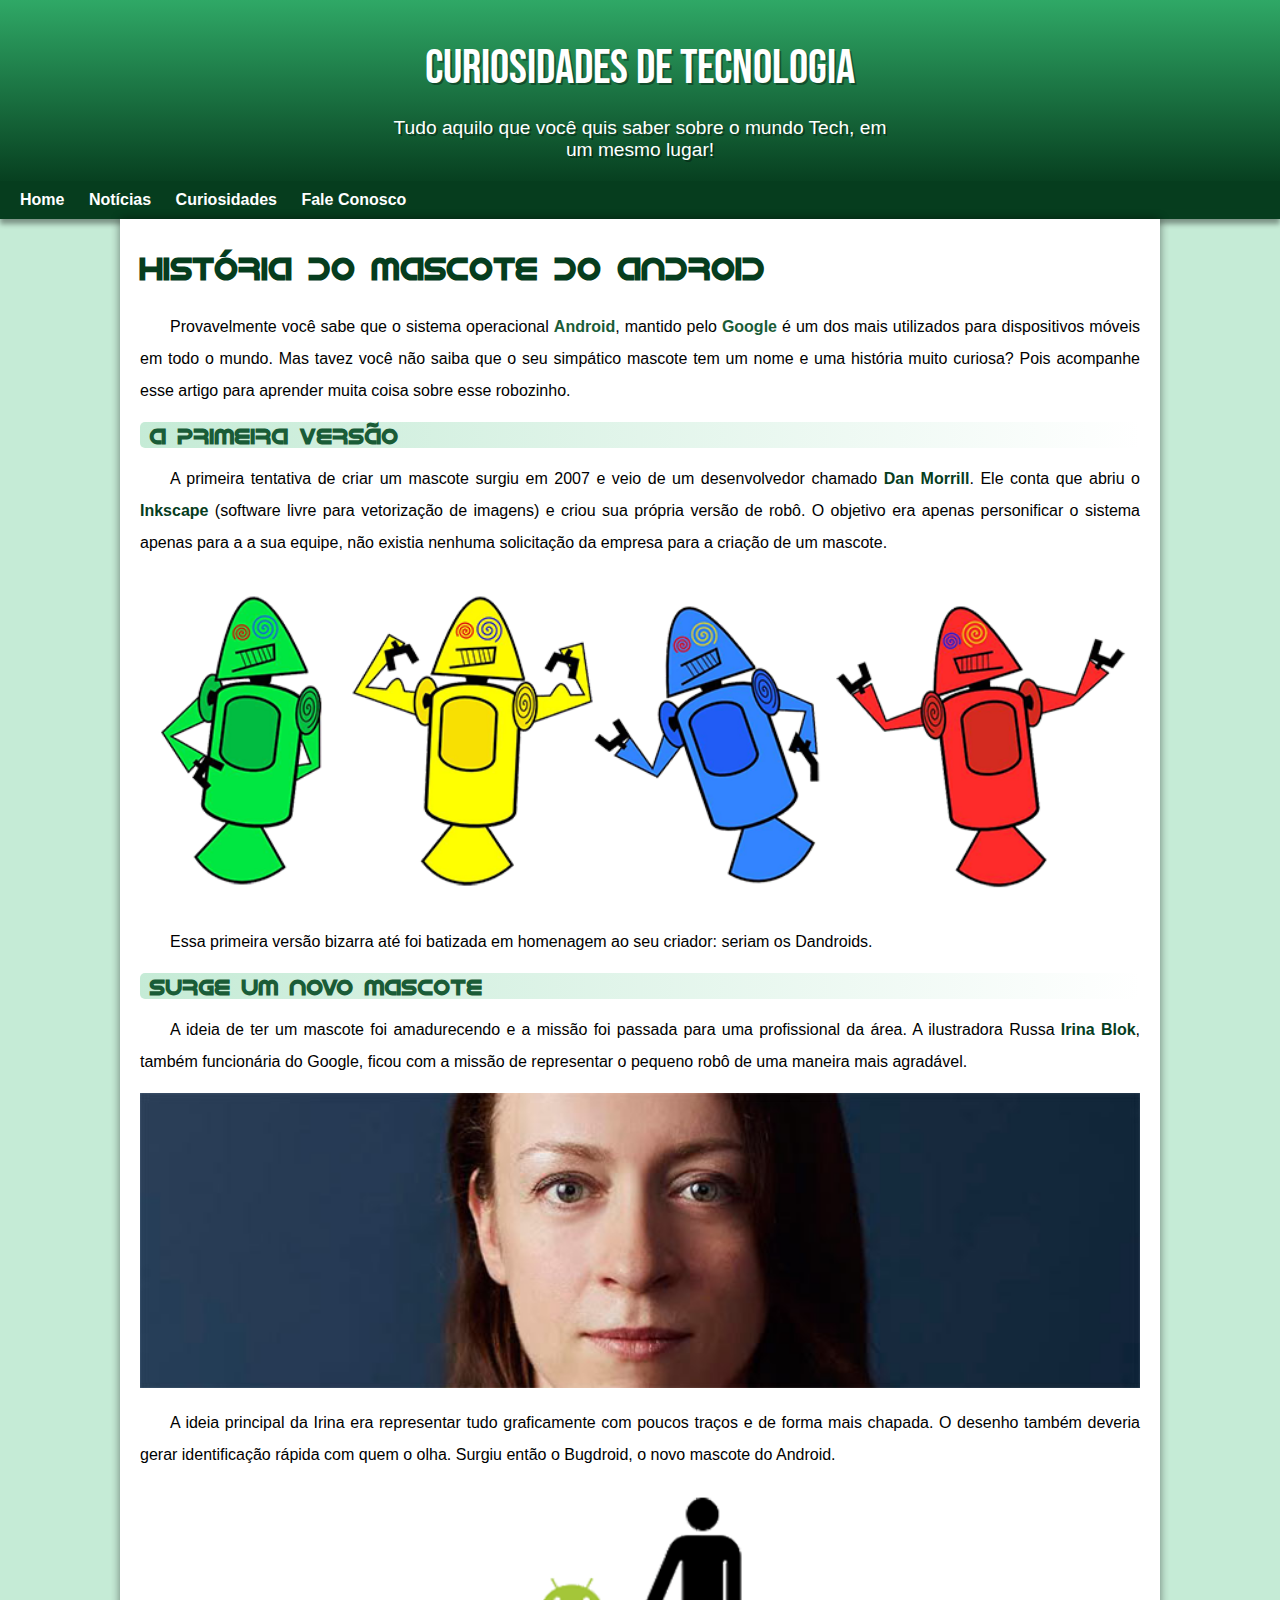
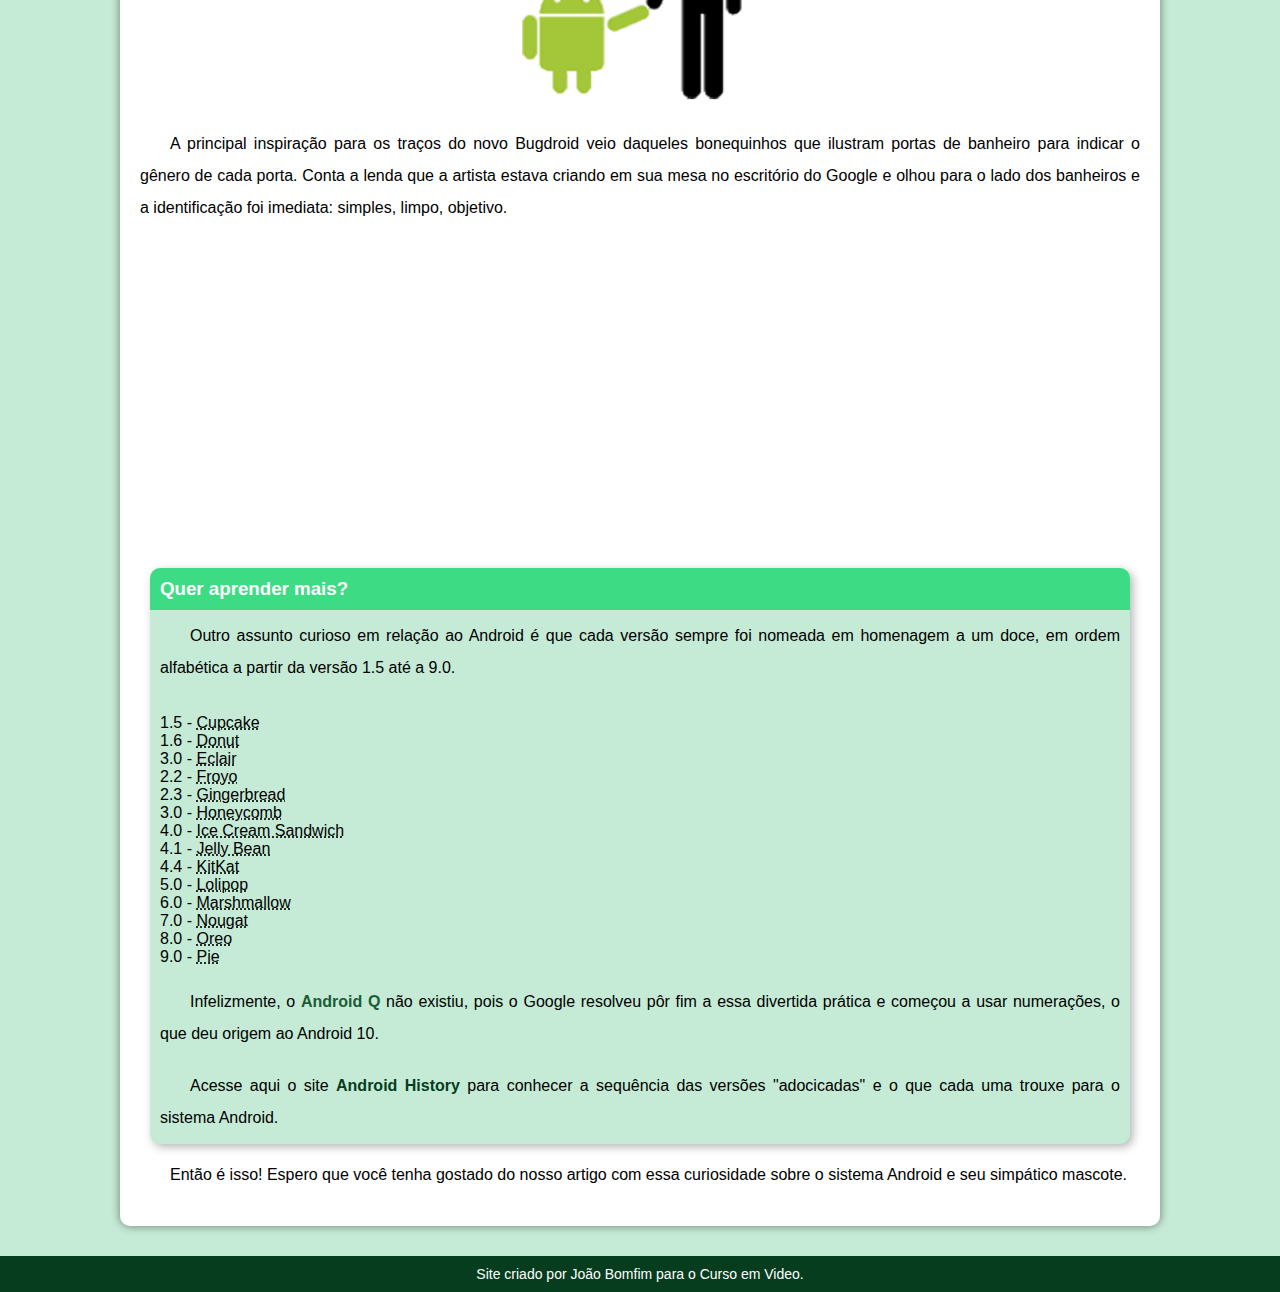
<file: index.html>
<!DOCTYPE html>
<html lang="pt-br">
<head>
    <meta charset="UTF-8">
    <meta http-equiv="X-UA-Compatible" content="IE=edge">
    <meta name="viewport" content="width=device-width, initial-scale=1.0">
    <link rel="shortcut icon" href="imagens/favicon.ico" type="image/x-icon">
    <link rel="stylesheet" href="styles/style.css">
    <title>Como surgiu o Android?</title>
</head>
<body>
    <header>
        <h1>Curiosidades de Tecnologia</h1>
        <p>Tudo aquilo que você quis saber sobre o mundo Tech, em um mesmo lugar!</p>
        <nav>
            <a href="#">Home</a>
            <a href="#">Notícias</a>
            <a href="#">Curiosidades</a>
            <a href="#">Fale Conosco</a>
        </nav>
    </header>

    <main>
        <article>
            <h1>História do Mascote do Android</h1>

            <p>Provavelmente você sabe que o sistema operacional <strong>Android</strong>, mantido pelo <strong>Google</strong> é um dos mais utilizados para dispositivos móveis em todo o mundo. Mas tavez você não saiba que o seu simpático mascote tem um nome e uma história muito curiosa? Pois acompanhe esse artigo para aprender muita coisa sobre esse robozinho.</p>

            <h2>A primeira versão</h2>

            <p>A primeira tentativa de criar um mascote surgiu em 2007 e veio de um desenvolvedor chamado <a href="https://androidcommunity.com/dan-morrill-shows-us-the-android-mascot-that-almost-was-20130103/" target="_blank" rel="external">Dan Morrill</a>. Ele conta que abriu o <a href="https://inkscape.org/pt-br/" target="_blank" rel="external">Inkscape</a> (software livre para vetorização de imagens) e criou sua própria versão de robô. O objetivo era apenas personificar o sistema apenas para a a sua equipe, não existia nenhuma solicitação da empresa para a criação de um mascote.</p>

            <picture>
                <source media="(max-width: 670px)" srcset="imagens/dan-droids-pq.png">
                <img src="imagens/dan-droids.png" alt="">
            </picture>

            <p>Essa primeira versão bizarra até foi batizada em homenagem ao seu criador: seriam os Dandroids.</p>

            <h2>Surge um novo mascote</h2>

            <p>A ideia de ter um mascote foi amadurecendo e a missão foi passada para uma profissional da área. A ilustradora Russa <a href="https://www.irinablok.com/android" target="_blank" rel="external">Irina Blok</a>, também funcionária do Google, ficou com a missão de representar o pequeno robô de uma maneira mais agradável.</p>

            <picture>
                <source media="(max-width: 670px)" srcset="imagens/irina-blok-pq.jpg">
                <img src="imagens/irina-blok.jpg" alt=""></img>
            </picture>

            <p>A ideia principal da Irina era representar tudo graficamente com poucos traços e de forma mais chapada. O desenho também deveria gerar identificação rápida com quem o olha. Surgiu então o Bugdroid, o novo mascote do Android.</p>

            <img id="tiny" src="imagens/bugdroid.png" alt="" class="tiny"></img>

            <p>A principal inspiração para os traços do novo Bugdroid veio daqueles bonequinhos que ilustram portas de banheiro para indicar o gênero de cada porta. Conta a lenda que a artista estava criando em sua mesa no escritório do Google e olhou para o lado dos banheiros e a identificação foi imediata: simples, limpo, objetivo.</p>

            
            <iframe width="560" height="315" src="https://www.youtube.com/embed/l2UDgpLz20M" title="YouTube video player" frameborder="0" allow="accelerometer; autoplay; clipboard-write; encrypted-media; gyroscope; picture-in-picture" allowfullscreen></iframe>
            
            
            <aside>
                <h3>Quer aprender mais?</h3>
                <p>
                    Outro assunto curioso em relação ao Android é que cada versão sempre foi nomeada em homenagem a um doce, em ordem alfabética a partir da versão 1.5 até a 9.0.
                </p>
                <ul>
                    <li>1.5 - <abbr title="Bolo de Copo">Cupcake</abbr></li>
                    <li>1.6 - <abbr title="Rosquinha">Donut</abbr></li>
                    <li>3.0 - <abbr title="Bomba">Eclair</abbr></li>
                    <li>2.2 - <abbr title="Iogurte Congelado">Froyo</abbr></li>
                    <li>2.3 - <abbr title="Biscoito de Gengibre">Gingerbread</abbr></li>
                    <li>3.0 - <abbr title="Favo de Mel">Honeycomb</abbr></li>
                    <li>4.0 - <abbr title="Sanduíche de Sorvete">Ice Cream Sandwich</abbr></li>
                    <li>4.1 - <abbr title="Jujuba">Jelly Bean</abbr></li>
                    <li>4.4 - <abbr title="Kitkat">KitKat</abbr></li>
                    <li>5.0 - <abbr title="Pirulito">Lolipop</abbr></li>
                    <li>6.0 - <abbr title="Marshmallow">Marshmallow</abbr></li>
                    <li>7.0 - <abbr title="Torrone">Nougat</abbr></li>
                    <li>8.0 - <abbr title="Oreo">Oreo</abbr></li>
                    <li>9.0 - <abbr title="Torta">Pie</abbr></li>
                </ul>
                <p>
                    Infelizmente, o <strong>Android Q</strong> não existiu, pois o Google resolveu pôr fim a essa divertida prática e começou a usar numerações, o que deu origem ao Android 10.
                </p>
                <p>
                    Acesse aqui o site <a href="www.android.com/intl/en_uk/history/" target="_blank" rel="external">Android History</a> para conhecer a sequência das versões "adocicadas" e o que cada uma trouxe para o sistema Android.
                </p>
            </aside>

            <p>Então é isso! Espero que você tenha gostado do nosso artigo com essa curiosidade sobre o sistema Android e seu simpático mascote.</p>
        </article>
    </main>
    <footer>
        <p>Site criado por João Bomfim para o <a href="https://www.youtube.com/channel/UCrWvhVmt0Qac3HgsjQK62FQ" target="_blank" rel="external">Curso em Video</a>.</p>
    </footer>
</body>
</html>
</file>
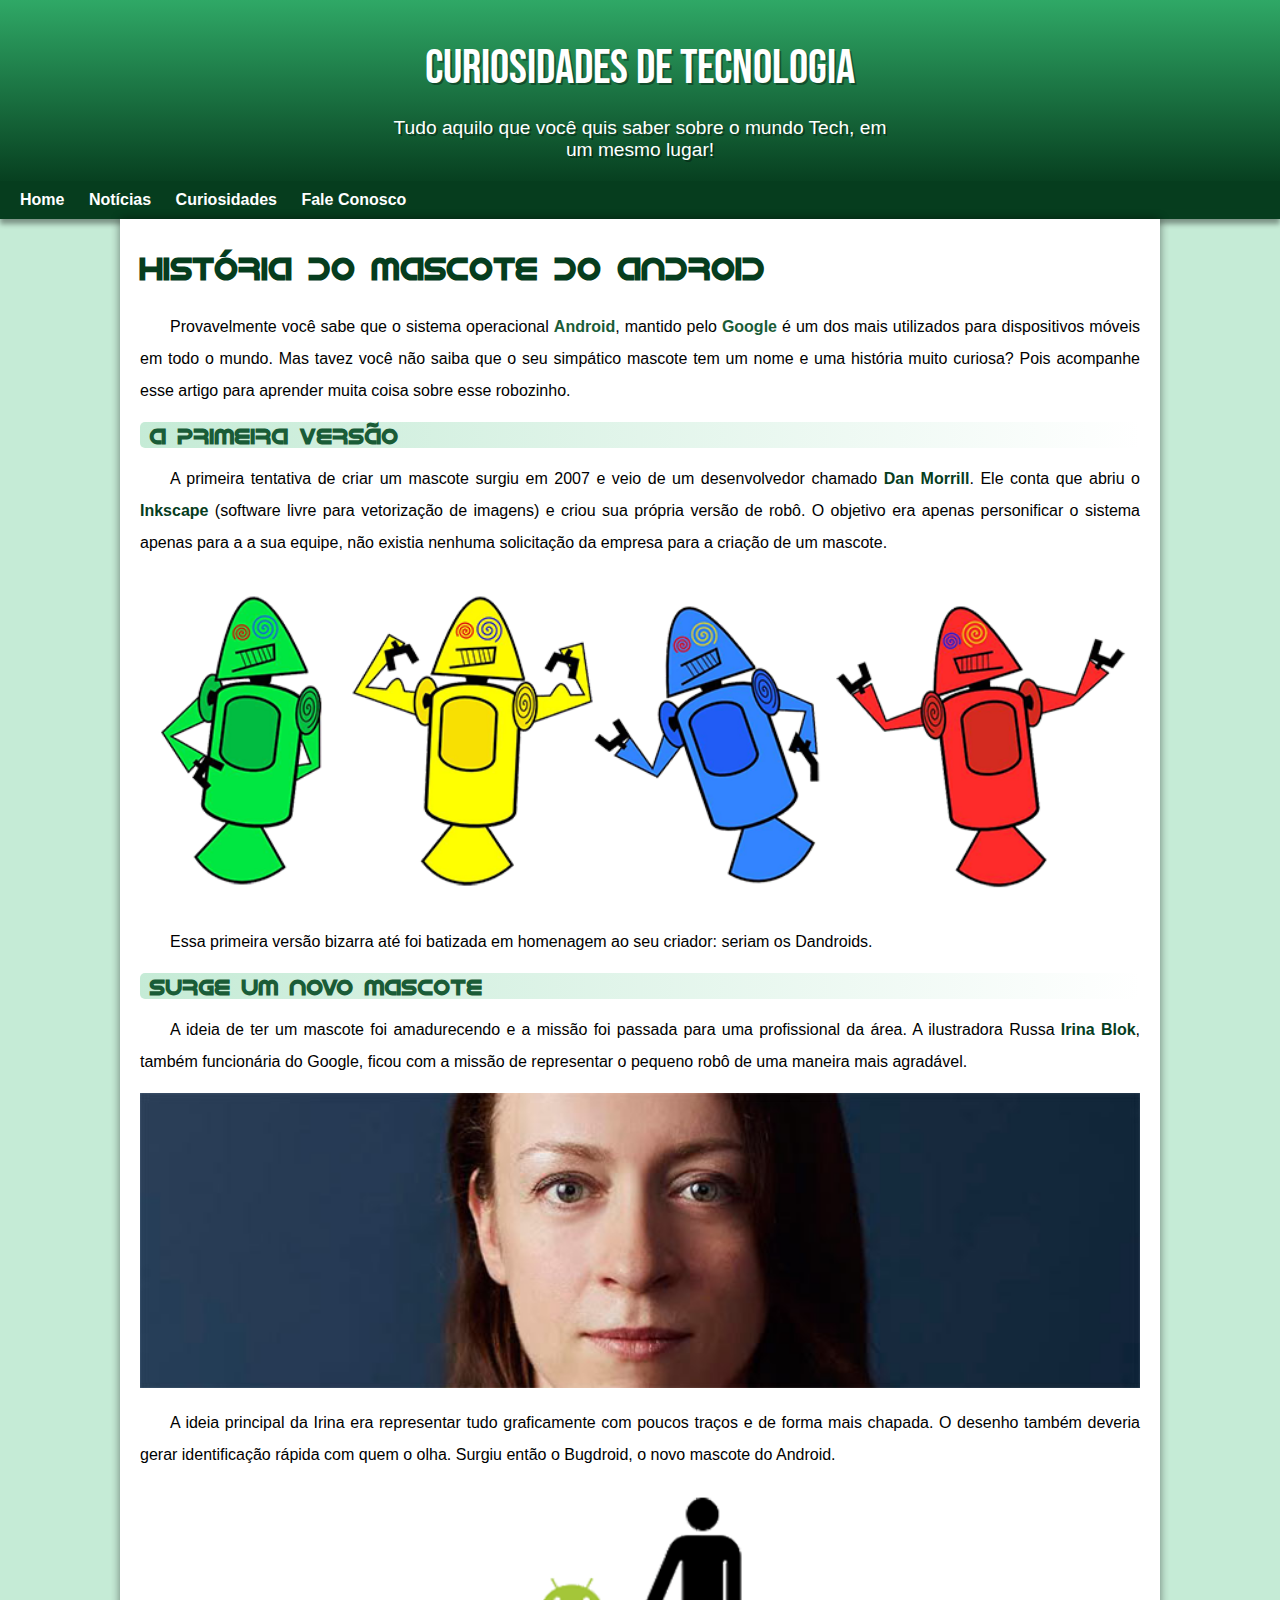
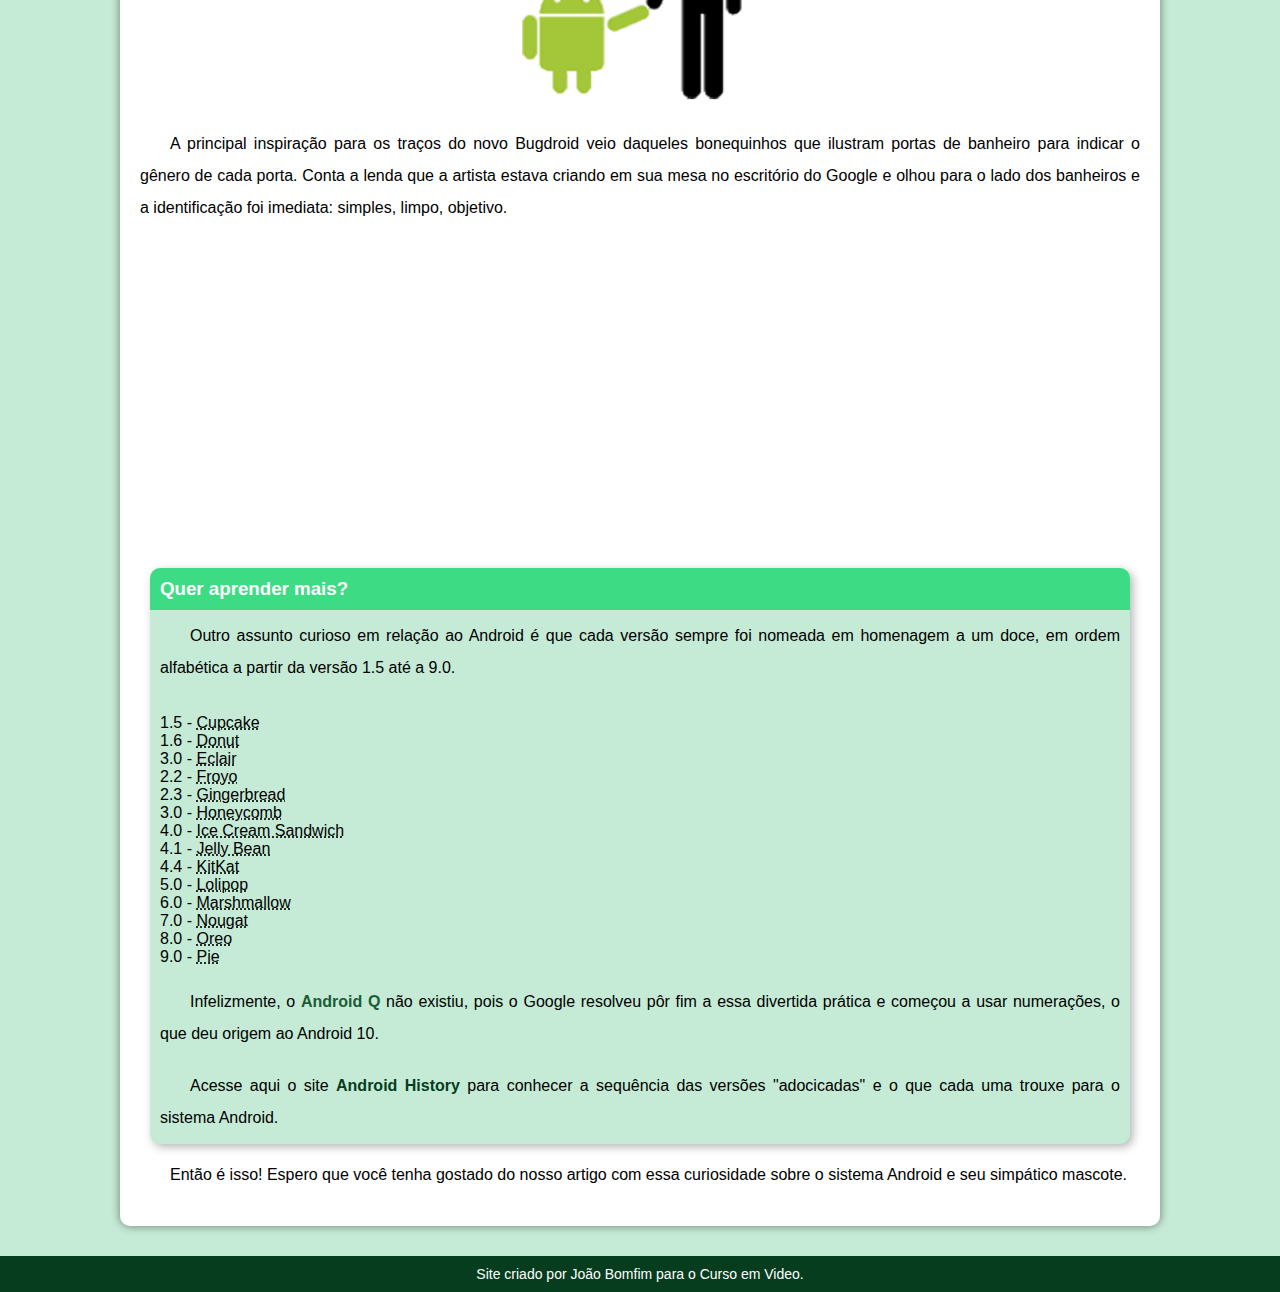
<file: android.html>
<!DOCTYPE html>
<html lang="pt-br">
<head>
    <meta charset="UTF-8">
    <meta http-equiv="X-UA-Compatible" content="IE=edge">
    <meta name="viewport" content="width=device-width, initial-scale=1.0">
    <link rel="shortcut icon" href="imagens/favicon.ico" type="image/x-icon">
    <link rel="stylesheet" href="styles/style.css">
    <title>Como surgiu o Android?</title>
</head>
<body>
    <header>
        <h1>Curiosidades de Tecnologia</h1>
        <p>Tudo aquilo que você quis saber sobre o mundo Tech, em um mesmo lugar!</p>
        <nav>
            <a href="#">Home</a>
            <a href="#">Notícias</a>
            <a href="#">Curiosidades</a>
            <a href="#">Fale Conosco</a>
        </nav>
    </header>

    <main>
        <article>
            <h1>História do Mascote do Android</h1>

            <p>Provavelmente você sabe que o sistema operacional <strong>Android</strong>, mantido pelo <strong>Google</strong> é um dos mais utilizados para dispositivos móveis em todo o mundo. Mas tavez você não saiba que o seu simpático mascote tem um nome e uma história muito curiosa? Pois acompanhe esse artigo para aprender muita coisa sobre esse robozinho.</p>

            <h2>A primeira versão</h2>

            <p>A primeira tentativa de criar um mascote surgiu em 2007 e veio de um desenvolvedor chamado <a href="https://androidcommunity.com/dan-morrill-shows-us-the-android-mascot-that-almost-was-20130103/" target="_blank" rel="external">Dan Morrill</a>. Ele conta que abriu o <a href="https://inkscape.org/pt-br/" target="_blank" rel="external">Inkscape</a> (software livre para vetorização de imagens) e criou sua própria versão de robô. O objetivo era apenas personificar o sistema apenas para a a sua equipe, não existia nenhuma solicitação da empresa para a criação de um mascote.</p>

            <picture>
                <source media="(max-width: 670px)" srcset="imagens/dan-droids-pq.png">
                <img src="imagens/dan-droids.png" alt="">
            </picture>

            <p>Essa primeira versão bizarra até foi batizada em homenagem ao seu criador: seriam os Dandroids.</p>

            <h2>Surge um novo mascote</h2>

            <p>A ideia de ter um mascote foi amadurecendo e a missão foi passada para uma profissional da área. A ilustradora Russa <a href="https://www.irinablok.com/android" target="_blank" rel="external">Irina Blok</a>, também funcionária do Google, ficou com a missão de representar o pequeno robô de uma maneira mais agradável.</p>

            <picture>
                <source media="(max-width: 670px)" srcset="imagens/irina-blok-pq.jpg">
                <img src="imagens/irina-blok.jpg" alt=""></img>
            </picture>

            <p>A ideia principal da Irina era representar tudo graficamente com poucos traços e de forma mais chapada. O desenho também deveria gerar identificação rápida com quem o olha. Surgiu então o Bugdroid, o novo mascote do Android.</p>

            <img id="tiny" src="imagens/bugdroid.png" alt="" class="tiny"></img>

            <p>A principal inspiração para os traços do novo Bugdroid veio daqueles bonequinhos que ilustram portas de banheiro para indicar o gênero de cada porta. Conta a lenda que a artista estava criando em sua mesa no escritório do Google e olhou para o lado dos banheiros e a identificação foi imediata: simples, limpo, objetivo.</p>

            
            <iframe width="560" height="315" src="https://www.youtube.com/embed/l2UDgpLz20M" title="YouTube video player" frameborder="0" allow="accelerometer; autoplay; clipboard-write; encrypted-media; gyroscope; picture-in-picture" allowfullscreen></iframe>
            
            
            <aside>
                <h3>Quer aprender mais?</h3>
                <p>
                    Outro assunto curioso em relação ao Android é que cada versão sempre foi nomeada em homenagem a um doce, em ordem alfabética a partir da versão 1.5 até a 9.0.
                </p>
                <ul>
                    <li>1.5 - <abbr title="Bolo de Copo">Cupcake</abbr></li>
                    <li>1.6 - <abbr title="Rosquinha">Donut</abbr></li>
                    <li>3.0 - <abbr title="Bomba">Eclair</abbr></li>
                    <li>2.2 - <abbr title="Iogurte Congelado">Froyo</abbr></li>
                    <li>2.3 - <abbr title="Biscoito de Gengibre">Gingerbread</abbr></li>
                    <li>3.0 - <abbr title="Favo de Mel">Honeycomb</abbr></li>
                    <li>4.0 - <abbr title="Sanduíche de Sorvete">Ice Cream Sandwich</abbr></li>
                    <li>4.1 - <abbr title="Jujuba">Jelly Bean</abbr></li>
                    <li>4.4 - <abbr title="Kitkat">KitKat</abbr></li>
                    <li>5.0 - <abbr title="Pirulito">Lolipop</abbr></li>
                    <li>6.0 - <abbr title="Marshmallow">Marshmallow</abbr></li>
                    <li>7.0 - <abbr title="Torrone">Nougat</abbr></li>
                    <li>8.0 - <abbr title="Oreo">Oreo</abbr></li>
                    <li>9.0 - <abbr title="Torta">Pie</abbr></li>
                </ul>
                <p>
                    Infelizmente, o <strong>Android Q</strong> não existiu, pois o Google resolveu pôr fim a essa divertida prática e começou a usar numerações, o que deu origem ao Android 10.
                </p>
                <p>
                    Acesse aqui o site <a href="www.android.com/intl/en_uk/history/" target="_blank" rel="external">Android History</a> para conhecer a sequência das versões "adocicadas" e o que cada uma trouxe para o sistema Android.
                </p>
            </aside>

            <p>Então é isso! Espero que você tenha gostado do nosso artigo com essa curiosidade sobre o sistema Android e seu simpático mascote.</p>
        </article>
    </main>
    <footer>
        <p>Site criado por João Bomfim para o <a href="https://www.youtube.com/channel/UCrWvhVmt0Qac3HgsjQK62FQ" target="_blank" rel="external">Curso em Video</a>.</p>
    </footer>
</body>
</html>
</file>
<file: styles/style.css>
@charset "UTF-8";

@import url('https://fonts.googleapis.com/css2?family=Bebas+Neue&display=swap');

@font-face {
    font-family: 'Android';
    font-weight: normal;
    src: url('../fontes/idroid.otf') format('opentype');
}
:root {
    --cor0: #c5ebd6;
    --cor1: #83e1ad;
    --cor2: #3ddc84;
    --cor3: #2fa866;
    --cor4: #1a5c37;
    --cor5: #063d1e;

    --fonte-padrão: Arial, Verdana, Helvetica, sans-serif;
    --fonte-destaque: 'Bebas Neue', cursive;
    --fonte-android: 'Android', cursive;
}

* {
    margin: 0px;
    padding: 0px;
}

a {
    text-decoration: none;
}

body {
    background-color: var(--cor0);
    font-family: var(--fonte-padrão);
}

header {
    padding-top: 40px;
    background-image: linear-gradient(180deg, var(--cor3), var(--cor5)85%);
    min-height: 150px;
    text-align: center;
    color: white;
    box-shadow: 0px 5px 5px rgba(0, 0, 0, 0.371);
}

header > h1 {
    font-family: var(--fonte-destaque);
    font-size: 3em;
    font-weight: 100;
    padding-bottom: 20px;
    text-shadow: 2px 2px 0px rgba(0, 0, 0, 0.357);
}

header > p {
    font-family: var(--fonte-padrão);
    font-size: 1.2em;
    max-width: 500px;
    margin: auto;
    padding: 0px 20px 20px 20px;
    text-shadow: 2px 2px 0px rgba(0, 0, 0, 0.357);
}

nav {
    background-color: var(--cor5);
    padding: 10px;
    text-align: left;
}

nav > a {
    font-family: var(--fonte-padrão);
    font-weight: bold;
    text-decoration: none;
    color: white;
    padding: 10px;
    border-radius: 5px 5px 0px 0px;
    transition-duration: 0.5s;
}

nav > a:hover {
    text-decoration: underline;
    background-color: var(--cor2);
    color: var(--cor5);
}

main {
    background-color: white;
    margin: auto;
    margin-bottom: 30px;
    padding: 20px;
    border-radius: 0px 0px 10px 10px;
    box-shadow: 0px 0px 10px rgba(0, 0, 0, 0.474);
    min-width: 280px;
    max-width: 1000px;
}

main h1 {
    font-family: var(--fonte-android);
    color: var(--cor5);
    padding: 10px 0px 10px;
}

main h2 {
    font-family: var(--fonte-android);
    font-size: 1.4em;
    color: var(--cor4);
    padding: 0px 10px;
    background-image: linear-gradient(to right, var(--cor0), transparent);
    border-radius: 5px;
}

main p {
    margin: 15px 0px;
    text-align: justify;
    text-indent: 30px;
    font-weight: 200;
    line-height: 2em;
}

main strong {
    color: var(--cor4);
    font-weight: bold;
}

main a {
    color: var(--cor5);
    font-weight: bold;
}

main a:hover {
    text-decoration: underline;
    color: var(--cor3);
}

main img {
    width: 100%;
}

main img.tiny {
    width: 350px;
    display: block;
    margin: auto;
}

img {
    width: 100%;
}


iframe {
    width: 100%;
    
}

aside {
    margin: 10px;
    background-color: var(--cor0);
    border-radius: 10px;
    box-shadow: 3px 3px 10px rgba(0, 0, 0, 0.296);
}

aside h3 {
    background-color: var(--cor2);
    padding: 10px;
    border-radius: 10px 10px 0px 0px;
    color: white;
}

aside p {
    margin: 10px;
    padding-bottom: 10px;
}

ul {
    list-style-type: none;
    padding: 10px;
}

footer {
    font-family: var(--fonte-padrão);
    color: white;
    text-align: center;
    font-size: 14px;
    background-color: var(--cor5);
    padding: 10px;
}

footer a {
    color: white;
}
</file>
